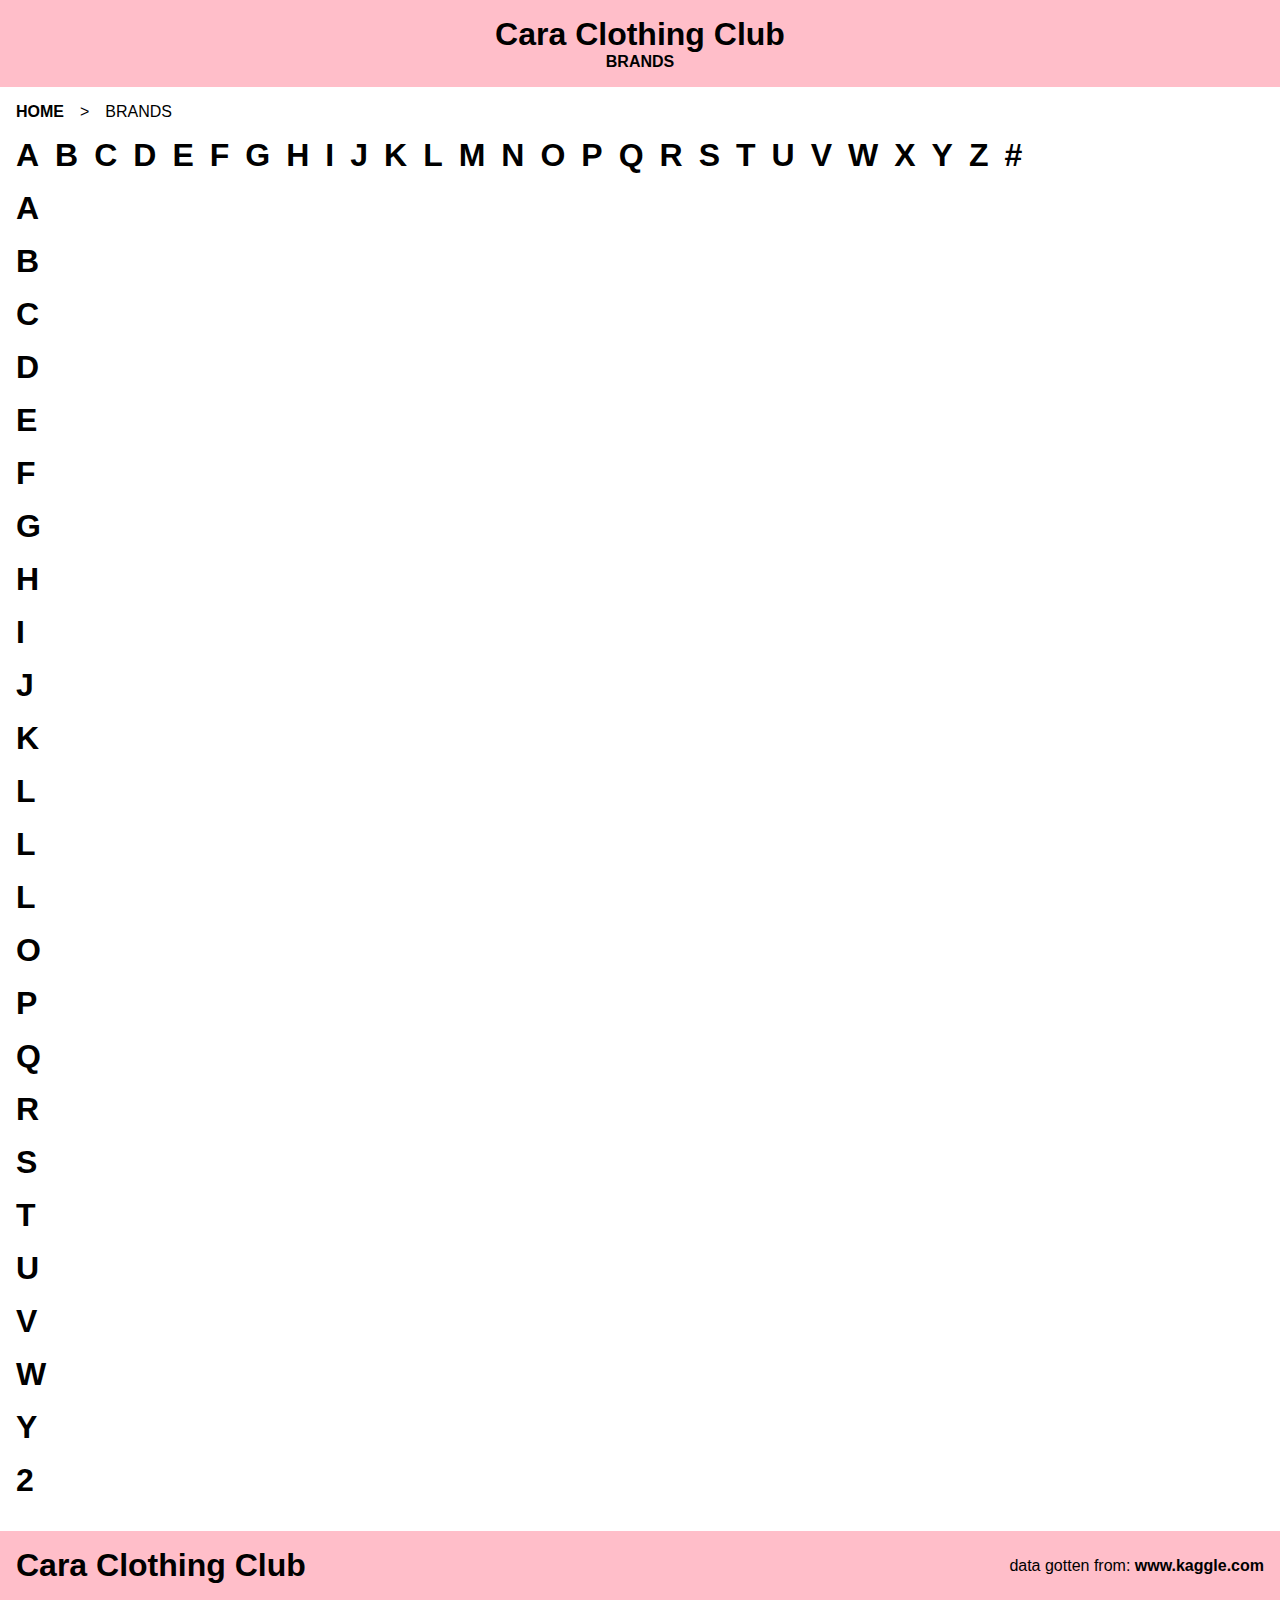
<file: category.html>
<!DOCTYPE html>
<html lang="en">
  <head>
    <meta charset="UTF-8" />
    <meta http-equiv="X-UA-Compatible" content="IE=edge" />
    <meta name="viewport" content="width=device-width, initial-scale=1.0" />
    <title>Cara Club | Categories</title>
    <link rel="stylesheet" href="style/style.css" />
  </head>
  <body class="category">
    <header class="topNav">
      <h1>Cara Clothing Club</h1>
      <nav>
        <ul>
          <!-- <li><a href="category.html">CATEGORIES</a></li> -->
          <li><a href="category.html">BRANDS</a></li>
          <!-- <li><a href="category.html">SEASONS</a></li> -->
        </ul>
      </nav>
    </header>
    <main>
      <ol class="breadcrumbs">
        <li><a href="index.html">HOME</a></li>
        <li>BRANDS</li>
      </ol>
      <section class="letterNav">
        <ol>
          <li><a href="#letter_A">A</a></li>
          <li><a href="#letter_B">B</a></li>
          <li><a href="#letter_C">C</a></li>
          <li><a href="#letter_D">D</a></li>
          <li><a href="#letter_E">E</a></li>
          <li><a href="#letter_F">F</a></li>
          <li><a href="#letter_G">G</a></li>
          <li><a href="#letter_H">H</a></li>
          <li><a href="#letter_I">I</a></li>
          <li><a href="#letter_J">J</a></li>
          <li><a href="#letter_J">K</a></li>
          <li><a href="#letter_J">L</a></li>
          <li><a href="#letter_M">M</a></li>
          <li><a href="#letter_N">N</a></li>
          <li><a href="#letter_O">O</a></li>
          <li><a href="#letter_P">P</a></li>
          <li><a href="#letter_Q">Q</a></li>
          <li><a href="#letter_R">R</a></li>
          <li><a href="#letter_S">S</a></li>
          <li><a href="#letter_T">T</a></li>
          <li><a href="#letter_U">U</a></li>
          <li><a href="#letter_V">V</a></li>
          <li><a href="#letter_W">W</a></li>
          <li><a href="#letter_X">X</a></li>
          <li><a href="#letter_Y">Y</a></li>
          <li><a href="#letter_Z">Z</a></li>
          <li><a href="#letter_#">#</a></li>
        </ol>
      </section>
      <div class="brands">
        <template id="categoryTemplate">
          <li>
            <a href="productlist.html">
              <span>Nike</span>
            </a>
          </li>
        </template>

        <article id="letter_A" class="letterGroup">
          <h2>A</h2>
          <ol></ol>
        </article>

        <article id="letter_B" class="letterGroup">
          <h2>B</h2>
          <ol></ol>
        </article>

        <article id="letter_C" class="letterGroup">
          <h2>C</h2>
          <ol></ol>
        </article>

        <article id="letter_D" class="letterGroup">
          <h2>D</h2>
          <ol></ol>
        </article>

        <article id="letter_E" class="letterGroup">
          <h2>E</h2>
          <ol></ol>
        </article>

        <article id="letter_F" class="letterGroup">
          <h2>F</h2>
          <ol></ol>
        </article>

        <article id="letter_G" class="letterGroup">
          <h2>G</h2>
          <ol></ol>
        </article>

        <article id="letter_H" class="letterGroup">
          <h2>H</h2>
          <ol></ol>
        </article>
        <article id="letter_I" class="letterGroup">
          <h2>I</h2>
          <ol></ol>
        </article>
        <article id="letter_J" class="letterGroup">
          <h2>J</h2>
          <ol></ol>
        </article>
        <article id="letter_K" class="letterGroup">
          <h2>K</h2>
          <ol></ol>
        </article>
        <article id="letter_L" class="letterGroup">
          <h2>L</h2>
          <ol></ol>
        </article>
        <article id="letter_M" class="letterGroup">
          <h2>L</h2>
          <ol></ol>
        </article>
        <article id="letter_N" class="letterGroup">
          <h2>L</h2>
          <ol></ol>
        </article>
        <article id="letter_O" class="letterGroup">
          <h2>O</h2>
          <ol></ol>
        </article>
        <article id="letter_P" class="letterGroup">
          <h2>P</h2>
          <ol></ol>
        </article>
        <article id="letter_Q" class="letterGroup">
          <h2>Q</h2>
          <ol></ol>
        </article>
        <article id="letter_R" class="letterGroup">
          <h2>R</h2>
          <ol></ol>
        </article>
        <article id="letter_S" class="letterGroup">
          <h2>S</h2>
          <ol></ol>
        </article>
        <article id="letter_T" class="letterGroup">
          <h2>T</h2>
          <ol></ol>
        </article>
        <article id="letter_U" class="letterGroup">
          <h2>U</h2>
          <ol></ol>
        </article>
        <article id="letter_V" class="letterGroup">
          <h2>V</h2>
          <ol></ol>
        </article>
        <article id="letter_W" class="letterGroup">
          <h2>W</h2>
          <ol></ol>
        </article>
        <article id="letter_Y" class="letterGroup">
          <h2>Y</h2>
          <ol></ol>
        </article>
        <!-- <article id="letter_Z" class="letterGroup">
          <h2>Z</h2>
          <ol></ol>
        </article> -->
        <section id="letter_#">
          <!-- <article id="letter_1" class="letterGroup">
          <h2>1</h2>
          <ol></ol>
        </article> -->

          <article id="letter_2" class="letterGroup">
            <h2>2</h2>
            <ol></ol>
          </article>
          <!-- <article id="letter_3" class="letterGroup">
          <h2>3</h2>
          <ol></ol>
        </article>
        <article id="letter_4" class="letterGroup">
          <h2>4</h2>
          <ol></ol>
        </article>
        <article id="letter_5" class="letterGroup">
          <h2>5</h2>
          <ol></ol>
        </article>
        <article id="letter_6" class="letterGroup">
          <h2>6</h2>
          <ol></ol>
        </article>
        <article id="letter_7" class="letterGroup">
          <h2>7</h2>
          <ol></ol>
        </article>
        <article id="letter_8" class="letterGroup">
          <h2>8</h2>
          <ol></ol>
        </article>
        <article id="letter_9" class="letterGroup">
          <h2>9</h2>
          <ol></ol>
        </article>
        <article id="letter_10" class="letterGroup">
          <h2>10</h2>
          <ol></ol>
        </article>
-->
        </section>
      </div>
    </main>
    <footer class="footerNav">
      <h1>Cara Clothing Club</h1>
      <p>
        data gotten from:
        <a
          href="https://www.kaggle.com/paramaggarwal/fashion-product-images-dataset"
          >www.kaggle.com</a
        >
      </p>
    </footer>
    <script src="scripts/category.js"></script>
  </body>
</html>
</file>
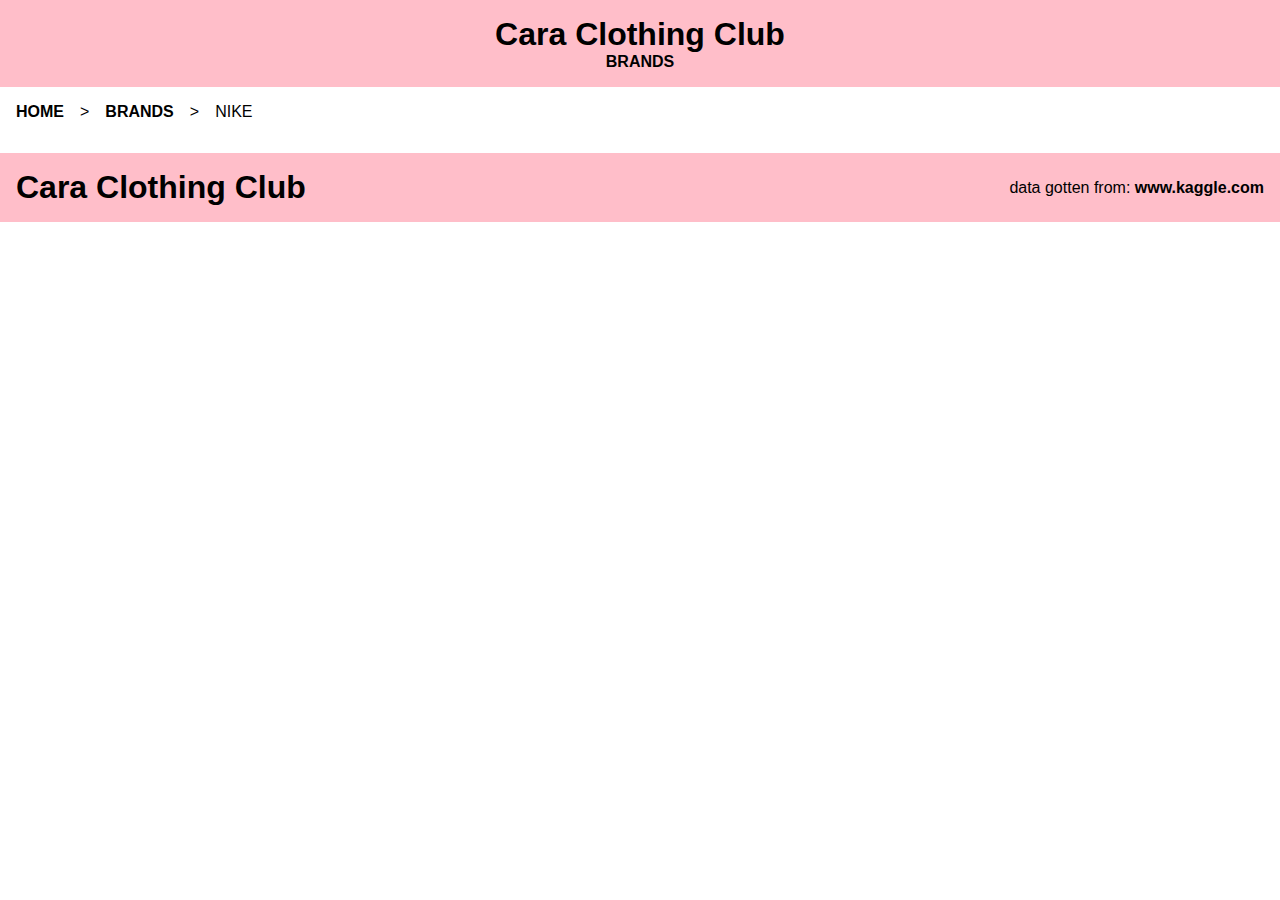
<file: productlist.html>
<!DOCTYPE html>
<html lang="en">
  <head>
    <meta charset="UTF-8" />
    <meta http-equiv="X-UA-Compatible" content="IE=edge" />
    <meta name="viewport" content="width=device-width, initial-scale=1.0" />
    <title>Cara Club | Product List</title>
    <link rel="stylesheet" href="style/style.css" />
  </head>
  <body class="productlist">
    <header class="topNav">
      <h1>Cara Clothing Club</h1>
      <nav>
        <ul>
          <!-- <li><a href="category.html">CATEGORIES</a></li> -->
          <li><a href="category.html">BRANDS</a></li>
          <!-- <li><a href="category.html">SEASONS</a></li> -->
        </ul>
      </nav>
    </header>
    <main>
      <ol class="breadcrumbs">
        <li><a href="index.html">HOME</a></li>
        <li><a href="category.html">BRANDS</a></li>
        <li>NIKE</li>
      </ol>
      <template id="productTemplate">
        <article class="productCard">
          <p class="saleLabel">SALE</p>
          <img
            src="https://kea-alt-del.dk/t7/images/webp/640/1163.webp"
            alt="Blue Tshirt with Sahara text on front"
          />
          <h3>Sahara Team India Fanwear Round Neck Jersey</h3>
          <p class="subtitle">T-SHIRTS | NIKE</p>
          <div class="discounted">
            <p>DKK 895,-</p>
          </div>
          <p class="price">DKK 1595,-</p>

          <a href="product.html">ADD TO CART</a>
        </article>
      </template>
      <!-- repeated cards -->
      <!-- <article class="productCard onSale">
        <p class="saleLabel">SALE</p>

        <img
          src="https://kea-alt-del.dk/t7/images/webp/640/1164.webp"
          alt="Blue Tshirt with collar with Sahara text on front"
        />
        <h3>Blue T20 Indian Cricket Jersey</h3>
        <p class="subtitle">T-SHIRTS | NIKE</p>
        <p class="price">DKK 1595,-</p>

        <div class="discounted">
          <p>DKK 1560,-</p>
          <p>-28%</p>
        </div>
        <a href="product.html">ADD TO CART</a>
      </article>

      <article class="productCard onSale soldOut">
        <p class="saleLabel">SALE</p>
        <img
          src="https://kea-alt-del.dk/t7/images/webp/640/1165.webp"
          alt="Indian Cricket Jersey "
        />
        <h3>Mean Team India Cricket Jersey</h3>
        <p class="subtitle">T-SHIRTS | NIKE</p>
        <p class="price">DKK 2495,-</p>

        <div class="discounted">
          <p>DKK 1122,-</p>
          <p>-45%</p>
        </div>
        <a href="product.html">ADD TO CART</a>
      </article>

      <article class="productCard onSale soldOut">
        <p class="saleLabel">SALE</p>

        <img
          src="https://kea-alt-del.dk/t7/images/webp/640/1525.webp"
          alt="Deck Navy Blue Backpack"
        />
        <h3>Deck Navy Blue Backpack</h3>
        <p class="subtitle">T-SHIRTS | PUMA</p>
        <p class="price">DKK 1299,-</p>

        <div class="discounted">
          <p>DKK 584,-</p>
          <p>-55%</p>
        </div>
        <a href="product.html">ADD TO CART</a>
      </article>

      <article class="productCard">
        <p class="saleLabel">SALE</p>
        <img
          src="https://kea-alt-del.dk/t7/images/webp/640/1163.webp"
          alt="Blue Tshirt with Sahara text on front"
        />
        <h3>Sahara Team India Fanwear Round Neck Jersey</h3>
        <p class="subtitle">T-SHIRTS | NIKE</p>
        <p class="price">DKK 1595,-</p>

        <div class="discounted">
          <p>DKK 895,-</p>
          <p>-34%</p>
        </div>
        <a href="product.html">ADD TO CART</a>
      </article>

      <article class="productCard onSale">
        <p class="saleLabel">SALE</p>

        <img
          src="https://kea-alt-del.dk/t7/images/webp/640/1164.webp"
          alt="Blue Tshirt with collar with Sahara text on front"
        />
        <h3>Blue T20 Indian Cricket Jersey</h3>
        <p class="subtitle">T-SHIRTS | NIKE</p>
        <p class="price">DKK 1595,-</p>

        <div class="discounted">
          <p>DKK 1560,-</p>
          <p>-28%</p>
        </div>
        <a href="product.html">ADD TO CART</a>
      </article>

      <article class="productCard onSale soldOut">
        <p class="saleLabel">SALE</p>
        <img
          src="https://kea-alt-del.dk/t7/images/webp/640/1165.webp"
          alt="Indian Cricket Jersey "
        />
        <h3>Mean Team India Cricket Jersey</h3>
        <p class="subtitle">T-SHIRTS | NIKE</p>
        <p class="price">DKK 2495,-</p>

        <div class="discounted">
          <p>DKK 1122,-</p>
          <p>-45%</p>
        </div>
        <a href="product.html">ADD TO CART</a>
      </article>

      <article class="productCard onSale soldOut">
        <p class="saleLabel">SALE</p>

        <img
          src="https://kea-alt-del.dk/t7/images/webp/640/1525.webp"
          alt="Deck Navy Blue Backpack"
        />
        <h3>Deck Navy Blue Backpack</h3>
        <p class="subtitle">T-SHIRTS | PUMA</p>
        <p class="price">DKK 1299,-</p>

        <div class="discounted">
          <p>DKK 584,-</p>
          <p>-55%</p>
        </div>
        <a href="product.html">ADD TO CART</a>
      </article>

      <article class="productCard">
        <p class="saleLabel">SALE</p>
        <img
          src="https://kea-alt-del.dk/t7/images/webp/640/1163.webp"
          alt="Blue Tshirt with Sahara text on front"
        />
        <h3>Sahara Team India Fanwear Round Neck Jersey</h3>
        <p class="subtitle">T-SHIRTS | NIKE</p>
        <p class="price">DKK 1595,-</p>

        <div class="discounted">
          <p>DKK 895,-</p>
          <p>-34%</p>
        </div>
        <a href="product.html">ADD TO CART</a>
      </article>

      <article class="productCard onSale">
        <p class="saleLabel">SALE</p>

        <img
          src="https://kea-alt-del.dk/t7/images/webp/640/1164.webp"
          alt="Blue Tshirt with collar with Sahara text on front"
        />
        <h3>Blue T20 Indian Cricket Jersey</h3>
        <p class="subtitle">T-SHIRTS | NIKE</p>
        <p class="price">DKK 1595,-</p>

        <div class="discounted">
          <p>DKK 1560,-</p>
          <p>-28%</p>
        </div>
        <a href="product.html">ADD TO CART</a>
      </article>

      <article class="productCard onSale soldOut">
        <p class="saleLabel">SALE</p>
        <img
          src="https://kea-alt-del.dk/t7/images/webp/640/1165.webp"
          alt="Indian Cricket Jersey "
        />
        <h3>Mean Team India Cricket Jersey</h3>
        <p class="subtitle">T-SHIRTS | NIKE</p>
        <p class="price">DKK 2495,-</p>

        <div class="discounted">
          <p>DKK 1122,-</p>
          <p>-45%</p>
        </div>
        <a href="product.html">ADD TO CART</a>
      </article>

      <article class="productCard onSale soldOut">
        <p class="saleLabel">SALE</p>

        <img
          src="https://kea-alt-del.dk/t7/images/webp/640/1525.webp"
          alt="Deck Navy Blue Backpack"
        />
        <h3>Deck Navy Blue Backpack</h3>
        <p class="subtitle">T-SHIRTS | PUMA</p>
        <p class="price">DKK 1299,-</p>

        <div class="discounted">
          <p>DKK 584,-</p>
          <p>-55%</p>
        </div>
        <a href="product.html">ADD TO CART</a>
      </article>
     -->
    </main>

    <footer class="footerNav">
      <h1>Cara Clothing Club</h1>
      <p>
        data gotten from:
        <a
          href="https://www.kaggle.com/paramaggarwal/fashion-product-images-dataset"
          >www.kaggle.com</a
        >
      </p>
    </footer>

    <script src="scripts/productlist.js"></script>
  </body>
</html>
</file>
<file: style/style.css>
* {
  box-sizing: border-box;
  margin: 0;
  padding: 0;
  list-style: none;
}
:root {
  --pink-colour: rgb(255, 190, 201);
  --black-border: solid black 3px;
  --padding-1rem: 1rem;
  --font-weight: 900;
}
html {
  font-family: "Avenir", "Helvetica Neue", sans-serif;
  scroll-behavior: smooth;
}
main {
  padding: var(--padding-1rem);
}
img {
  display: block;
  max-width: 100%;
  height: auto;
}

a {
  text-decoration: none;
  color: black;
  font-weight: bold;
}

/* Top Navigation Bar */
.topNav {
  display: flex;
  flex-direction: column;
  align-items: center;
  background-color: var(--pink-colour);
  padding: var(--padding-1rem);
}

.topNav ul {
  display: flex;
  flex-direction: row;
  margin: auto;
  flex-wrap: nowrap;
}

.topNav ul li {
  margin: 0 3vw;
}

.topNav ul li a:hover {
  font-weight: var(--font-weight);
}

/* breadcrumbs */
.breadcrumbs {
  list-style-type: none;
  display: flex;
  flex-wrap: wrap;
  grid-column: 1 / -1;
}
.breadcrumbs li::after {
  display: inline-block;
  margin: 0 1rem;
  content: ">";
}
.breadcrumbs li:last-child::after {
  content: "";
}
.breadcrumbs li a:hover {
  font-weight: var(--font-weight);
}
/* Footer Styling */
footer {
  padding: var(--padding-1rem);
  background-color: var(--pink-colour);
  margin-top: 1rem;
}

.footerNav {
  display: flex;
  flex-direction: row;
  justify-content: space-between;
  align-items: center;
}

.footerNav ul {
  display: flex;
  flex-direction: column;
  margin: auto;
}

.product main {
  display: grid;
  grid-template-columns: 1fr;
}
/* PRODUCT PAGE */

/* Purchase Box Section */
.purchaseBox {
  padding: var(--padding-1rem);
  display: flex;
  flex-direction: column;
}

.purchaseBox form {
  margin: 1rem 0;
}

.purchaseBox form label {
  display: flex;
  align-items: center;
  justify-content: center;
  font-weight: var(--font-weight);
}

.purchaseBox form label select {
  padding: 1rem 1rem;
  margin-left: 2rem;
  border: var(--black-border);
  background-color: var(--pink-colour);
  border-radius: 15px;
  font-weight: var(--font-weight);
}

.purchaseBox form button {
  width: 100%;
  padding: var(--padding-1rem);
  margin-top: 1rem;
  background-color: var(--pink-colour);
  border: var(--black-border);
  border-radius: 10px;
  font-weight: var(--font-weight);
}
/* not sure if going to add effect or colour change */
/* .purchaseBox form button:hover {
  background-color: red;
} */

/* Product Information */
dl dt {
  margin: 0.4rem 0;
  font-weight: bold;
}
dl dd {
  margin: 0;
  padding: 0 0 0.4rem 1rem;
}

/* Brand Information */
.brandInfo {
  border-top: lightgrey 2px solid;
}
.brandInfo h1 {
  font-size: xx-large;
}

.brandInfo p {
  padding-left: 1rem;
}

/* DESKTOP */
@media screen and (min-width: 1000px) {
  .product main {
    grid-template-columns: 1fr 1fr;
  }
  .product img {
    grid-column: 1;
  }
  .purchaseBox {
    grid-column: span 1;
  }
  .productInfo {
    grid-column: span 1;
    grid-template-columns: 1fr 1fr;
  }
}

/* PRODUCT LIST */
.productlist main {
  display: grid;
  grid-template-columns: repeat(auto-fit, minmax(300px, 1fr));
  gap: 4rem;
}

.productList article {
  display: flex;
  flex-direction: column;
  /* position: relative;
  overflow: hidden; */
}

.productCard h3 {
  margin-top: 0.4rem;
}

.productCard p {
  font-size: 1.1rem;
  margin-top: 0.5rem;
}

.productCard a {
  width: 100%;
  padding: var(--padding-1rem);
  margin-top: 1rem;
  display: flex;
  justify-content: center;
  background-color: pink;
  border: var(--black-border);
  border-radius: 10px;
}
.productCard:hover {
  transform: scale(1.02);
}
/* not sure if going to add effect or colour change 
.productCard a:hover {
  background-color: black;
  color:white;}
*/
/* COPIED */
.discounted {
  display: none;
  visibility: hidden;
  flex-direction: row;
  justify-content: space-between;
  align-items: center;
  position: relative;
}

.discounted p {
  width: fit-content;
  display: block;
  margin-bottom: 0;
}
.onSale .discounted ~ p {
  color: red;
  text-decoration: solid line-through 2px rgba(228, 6, 54, 1);
}

.onSale .discounted {
  visibility: visible;
  display: flex;
}

.saleLabel {
  display: none;
  visibility: hidden;
}

.onSale .saleLabel {
  background-color: red;
  display: block;
  visibility: visible;
  position: absolute;
  padding: 0.3rem 1rem;
}
*/ .productList article.soldOut:after {
  position: absolute;
  top: 1rem;
  left: 1rem;
  content: "SOLD OUT";
  background: var(--main-color);
  padding: var(--padding-1rem) 1.5rem;
  border-radius: 1rem;
}

.soldOut img {
  opacity: 0.5;
  filter: saturate(0);
}

.soldOut a {
  background: black;
  color: white;
}

/* BRAND CATEGORY */
/*  category  */
/*Category*/
.letterNav ol {
  margin: 1rem 0;
  display: flex;
  flex-wrap: wrap;
  gap: 1rem;
  font-size: xx-large;
}

.brands li {
  padding: 0.7rem;
  margin: 0rem;
  border-bottom: 1px solid lightgray;
  display: flex;
  justify-content: flex-start;
  align-items: center;
}
.brands h2 {
  font-size: 2rem;
  margin-top: 1rem;
}

.brands li:hover {
  background-color: var(--pink-colour);
  opacity: 0.7;
}

@media screen and (min-width: 726px) {
  .brands ol {
    column-count: 2;
  }
}
</file>
